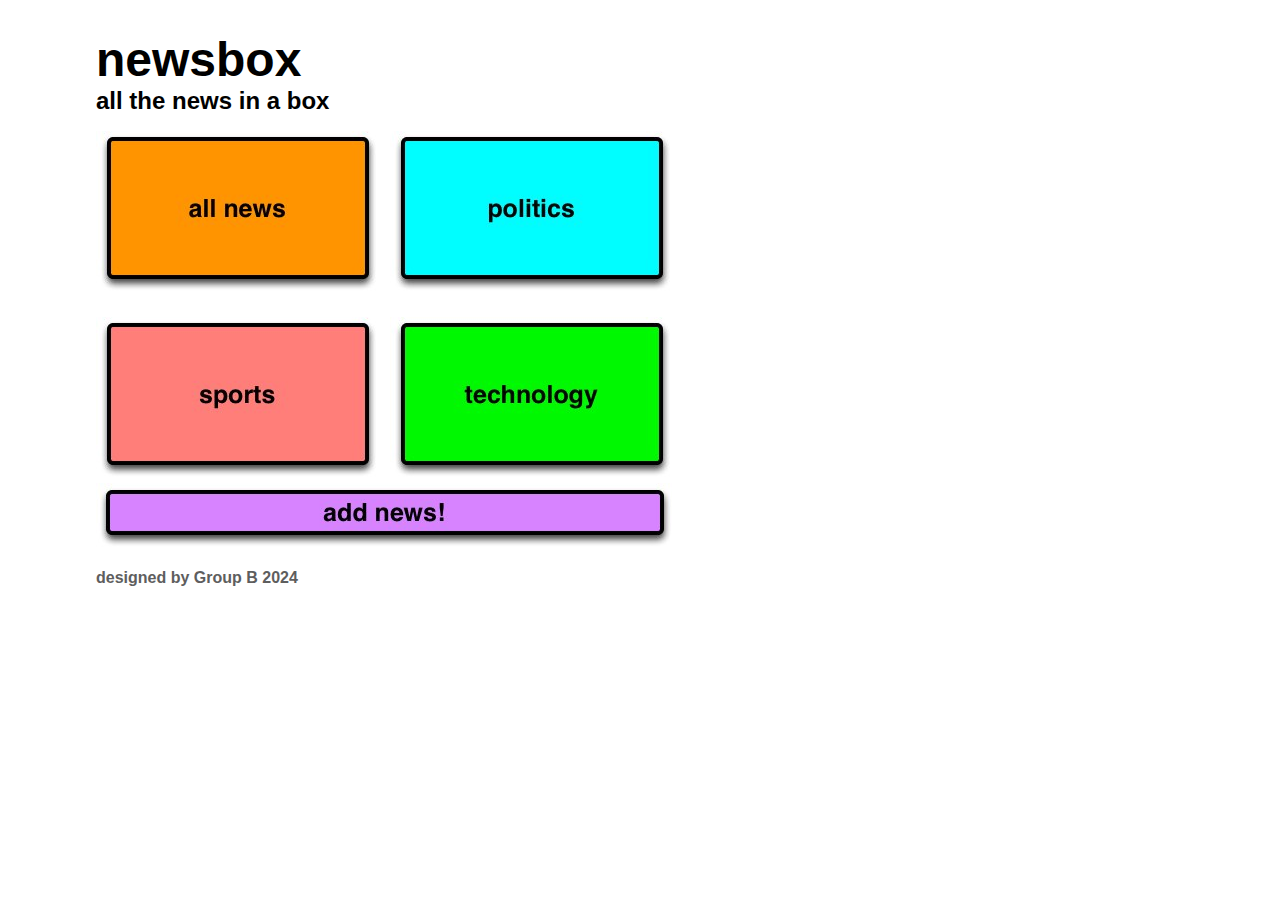
<file: index.html>
<!DOCTYPE html>
<html lang="en">

<head>
    <meta charset="UTF-8">
    <meta name="viewport" content="width=device-width, initial-scale=1.0">
    <link rel="stylesheet" href="style.css">
    <link rel="stylesheet" href="utils.css">
    <title>Newsbox</title>
</head>

<body>
    <header class="container">
        <h1>newsbox</h1>
        <h2>all the news in a box</h2>
    </header>

    <main class="container">
        <!-- Box container -->
        <div class="grid-container">
            <!-- boxes -->
            <div class="">
                <a href="list.html">
                    <img src="assets/all-news.jpg" alt="all-news">
                </a>
            </div>
            
            <div class="">
                <a href="list.html"><img src="assets/politics.jpg" alt="politics"></a>
            </div>
            <div class="">
                <a href="list.html"><img src="assets/sports.jpg" alt="sports" srcset=""></a>
            </div>
            <div class="">
                <a href="list.html"><img src="assets/technology.jpg" alt="technology " srcset=""></a>
            </div>
        </div>

        <div id="">
            <a href="add.html"><img src="assets/add.jpg" alt="add-news"></a>
        </div>
    </main>
    <footer class="container">
        <div class="text-secondary fw-semibold">designed by Group B 2024</div>
        <!-- add your name and year in the same format -->
    </footer>
</body>

</html>
</file>
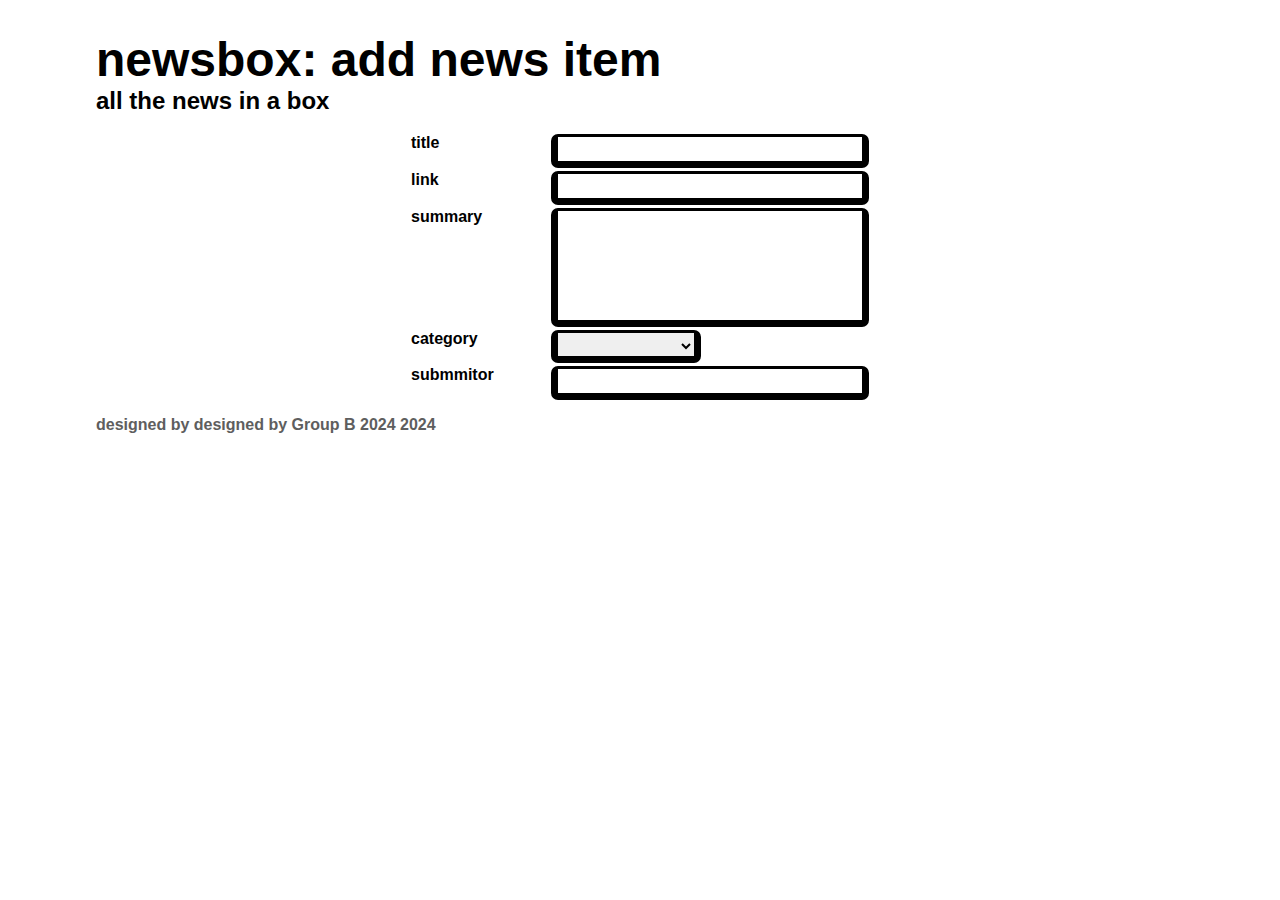
<file: add-2.html>
<!DOCTYPE html>
<html lang="en">

<head>
    <meta charset="UTF-8">
    <meta name="viewport" content="width=device-width, initial-scale=1.0">
    <link rel="stylesheet" href="style.css">
    <link rel="stylesheet" href="utils.css">
    <title>Newsbox</title>
</head>

<body>
    <header class="container">
        <h1>newsbox: add news item</h1>
        <h2>all the news in a box</h2>
    </header>

    <main class="container center">
        <!-- Box container -->
      <form action="">
        <div class="input-container">
            <label for="title">title</label>
            <input type="text" name="" id="title">
        </div>
        <div class="input-container">
            <label for="link">link</label>
            <input type="text" class="" name="" id="link">
        </div>
        <div class="input-container">
            <label for="summary">summary</label>
           <textarea  id="summary" cols="20" rows="7"></textarea>
        </div>
        <div class="input-container">
            <label for="category">category</label>
            <select name="" id="category">
                <option value=""></option>
            </select>
        </div>
        <div class="input-container">
            <label for="submmitor">submmitor</label>
            <input type="text" name="" id="submmitor">
        </div>

      </form>
    </main>
    <footer class="container">
        <div class="text-secondary fw-semibold">designed by designed by Group B  2024 2024</div>
        <!-- add your name and year in the same format -->
    </footer>
</body>

</html>
</file>
<file: style.css>
* {
    font-family: 'Segoe UI', Tahoma, Geneva, Verdana, sans-serif;
}

body {
    padding: 0;
    margin: 0;
    display:flex;
    flex-direction: column;
    justify-items: center;
    min-width:100vw;
}

.news-box {
    width: 100%;
    height: 300px;
    border: 8px solid black;
    border-radius: 5px;
    font-weight: 800;
    font-size: 2rem;
    display: flex;
    justify-content: center;
    align-items: center;
}

header h1 {
    margin: 2rem 0 0;
    font-weight: 900;
    font-size: 3rem;
}

header h2 {
    margin: 0 0 1rem;
    font-size: 1.5rem;
}

#add-news {
    padding: 10px 20px;
    margin: 1rem auto 0;
    border: 8px solid #000;
    border-radius: 5px;
    background: #D783FF;
    font-weight: 900;
    text-align: center;
}

#add-news a {
    text-decoration: none;
    color: #000;
    font-size: 2rem;
}

footer {
    margin: 1rem 0 0;
}

@media screen and (max-width: 800px) {
    .news-box {
        width: 100%;
        height: 150px;
        border: 3px solid black;
        border-radius: 5px;
        font-weight: 800;
        display: flex;
        justify-content: center;
        align-items: center;
    }
}
</file>
<file: utils.css>
.container {
    padding-left: 6rem;
    padding-right: 6rem;
}

.grid-container {
    display: grid;
    max-width: max-content;
    grid-template-columns: repeat(2, 1fr);
    gap: 20px 10px;
}

.center {
    margin: 0px auto;
}

.input-container {
    display: flex;
    flex-direction: row;
    justify-items: center;
    gap: 30px 40px;
    margin-top: 3px;
    font-weight: 700;
}

input,
textarea,
select {
    height: 22px;
    border: solid #000 7px;
    border-top: solid 3px;
    border-radius: 7px;
    width: 300px;
}

textarea {
    height: initial;
    resize: none;
}

select {
    height: 33px;
    width: 150px;
}

label {
    width: 100px;
}

/* text */
.text-secondary {
    color: #5e5e5e;
}

.text-dark {
    color: #000;
}

.text-decoration-none {
    text-decoration: none !important;
}

.fw-bold {
    font-weight: 900;
}

.fw-semibold {
    font-weight: 600;
}

/* additional stuff */
#AddItem {
    margin-left: 75px;
    margin-top: 25px;
    margin-bottom: 25px;
}

#Header {
    margin-left: 15px;
}   

.BorderShadow {
    border: solid 2px black;
    box-shadow: 2px 2px;
    border-radius: 5px;
    padding: 5px;
}

.field {
    width: 300px;
}
.field2 {
    width: 150px;
}

.HBar {
    background-color: orange;
    height: 10px;
}


.btn {
    box-sizing: border-box;
    border-radius: 8px;
    background: transparent;
    border: 3px solid #000;
    padding: 8px 20px;
    margin-top: 20px;
}


@media screen and (max-width: 800px) {
    .container {
        padding-left: 1rem;
        padding-right: 1rem;
    }
}
</file>
